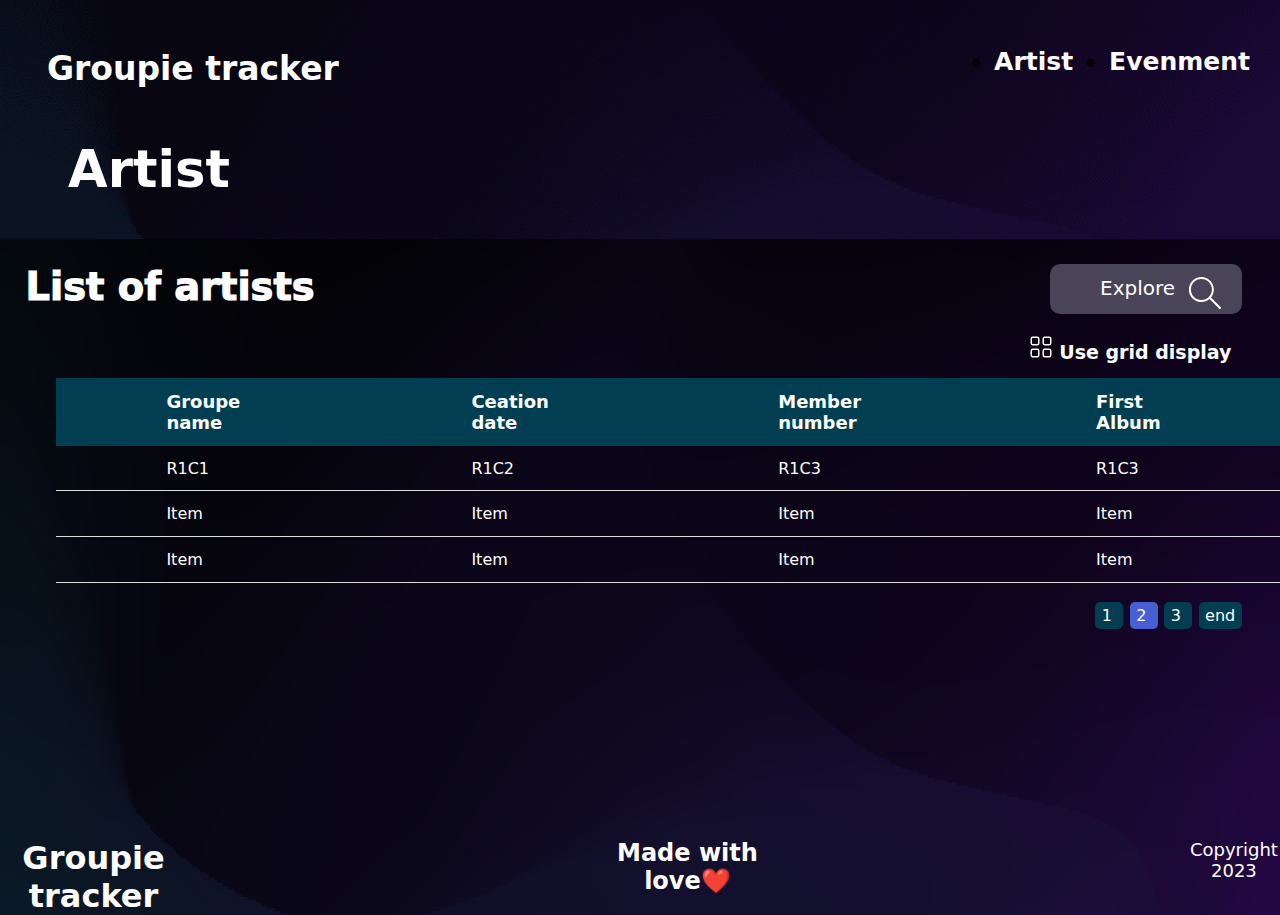
<file: artist.html>
<!DOCTYPE html>
<html lang="en">

<head>
    <meta charset="UTF-8">
    <meta name="viewport" content="width=device-width, initial-scale=1.0">
    <link rel="stylesheet" href="style.css">
    <title>Artist</title>
</head>
    <body>
    <header class="artist">
        <nav>
            <div class="nav">
                <a class="title" href="./index.html">Groupie tracker</a>  
                <div class="align-right">
                    <ul class="menu">
                        <li class="nav-item">
                            <a class="nav-link" href="#" aria-current="page">Artist</a>
                        </li>
                        <li class="nav-item">
                            <a class="nav-link" href="./event.html">Evenment</a>
                        </li>
                    </ul>
                </div>
            </div>
        </nav>
        <div class="title-page">
            Artist
        </div>
    </header>
    <main>
        <div class="title-artists-header-lists">
            <div class="title-artist-list">
                List of artists
            </div>
            <div class="searchbar-table">
                <form action="" method="get">
                    <i class="fa fa-user icon"></i>
                    <input class="search-input-table" type="search" placeholder="Explore">
                    <button type="submit" >
                        <svg class="icons" xmlns="http://www.w3.org/2000/svg" width="32" height="32" viewBox="0 0 1024 1024"><path fill="currentColor" d="M1014.64 969.04L703.71 656.207c57.952-69.408 92.88-158.704 92.88-256.208c0-220.912-179.088-400-400-400s-400 179.088-400 400s179.088 400 400 400c100.368 0 192.048-37.056 262.288-98.144l310.496 312.448c12.496 12.497 32.769 12.497 45.265 0c12.48-12.496 12.48-32.752 0-45.263zM396.59 736.527c-185.856 0-336.528-150.672-336.528-336.528S210.734 63.471 396.59 63.471c185.856 0 336.528 150.672 336.528 336.528S582.446 736.527 396.59 736.527z"/></svg>
                    </button>
                </form>
            </div>
        </div>
        <div class="switch-tab">
            <a href="">     
                <svg xmlns="http://www.w3.org/2000/svg" width="24" height="24" fill="currentColor" class="bi bi-grid" viewBox="0 0 16 16">
                    <path d="M1 2.5A1.5 1.5 0 0 1 2.5 1h3A1.5 1.5 0 0 1 7 2.5v3A1.5 1.5 0 0 1 5.5 7h-3A1.5 1.5 0 0 1 1 5.5v-3zM2.5 2a.5.5 0 0 0-.5.5v3a.5.5 0 0 0 .5.5h3a.5.5 0 0 0 .5-.5v-3a.5.5 0 0 0-.5-.5h-3zm6.5.5A1.5 1.5 0 0 1 10.5 1h3A1.5 1.5 0 0 1 15 2.5v3A1.5 1.5 0 0 1 13.5 7h-3A1.5 1.5 0 0 1 9 5.5v-3zm1.5-.5a.5.5 0 0 0-.5.5v3a.5.5 0 0 0 .5.5h3a.5.5 0 0 0 .5-.5v-3a.5.5 0 0 0-.5-.5h-3zM1 10.5A1.5 1.5 0 0 1 2.5 9h3A1.5 1.5 0 0 1 7 10.5v3A1.5 1.5 0 0 1 5.5 15h-3A1.5 1.5 0 0 1 1 13.5v-3zm1.5-.5a.5.5 0 0 0-.5.5v3a.5.5 0 0 0 .5.5h3a.5.5 0 0 0 .5-.5v-3a.5.5 0 0 0-.5-.5h-3zm6.5.5A1.5 1.5 0 0 1 10.5 9h3a1.5 1.5 0 0 1 1.5 1.5v3a1.5 1.5 0 0 1-1.5 1.5h-3A1.5 1.5 0 0 1 9 13.5v-3zm1.5-.5a.5.5 0 0 0-.5.5v3a.5.5 0 0 0 .5.5h3a.5.5 0 0 0 .5-.5v-3a.5.5 0 0 0-.5-.5h-3z"/>
                </svg>
                Use grid display 
            </a>
        </div>
        <div class="table-artist">
            <div class="table-responsive">
                <table class="table table-dark">
                    <thead>
                        <tr>
                            <th scope="col">Groupe name</th>
                            <th scope="col">Ceation date</th>
                            <th scope="col">Member number</th>
                            <th> First Album</th>
                        </tr>
                    </thead>
                    <tbody>
                        <tr class="">
                            <td scope="row">R1C1</td>
                            <td>R1C2</td>
                            <td>R1C3</td>
                            <td>R1C3</td>
                        </tr>
                        <tr class="">
                            <td scope="row">Item</td>
                            <td>Item</td>
                            <td>Item</td>
                            <td>Item</td>
                        </tr>
                        <tr class="">
                            <td scope="row">Item</td>
                            <td>Item</td>
                            <td>Item</td>
                            <td>Item</td>
                        </tr>
                    </tbody>
                </table>
            </div>
            <div class="pagination">
                <span class="page-num">
                    <a href="">
                        1
                    </a>
                </span>
                <span class="page-num current-page">
                    <a href="">
                        2
                    </a>
                </span>
                <span class="page-num">
                    3
                </span>
                <span class="page-num">
                    end
                </span>
            </div>
        </div>
        <div class="footer ">
            <span class="footer-title">Groupie tracker</span> 
            <span class="footer-title2">
                 Made with love❤️
             </span> 
             <span class="footer-title3">
                 Copyright 2023
             </span>
         </div>
    </main>
</body>
<footer>
  
</footer>

</html>
</file>
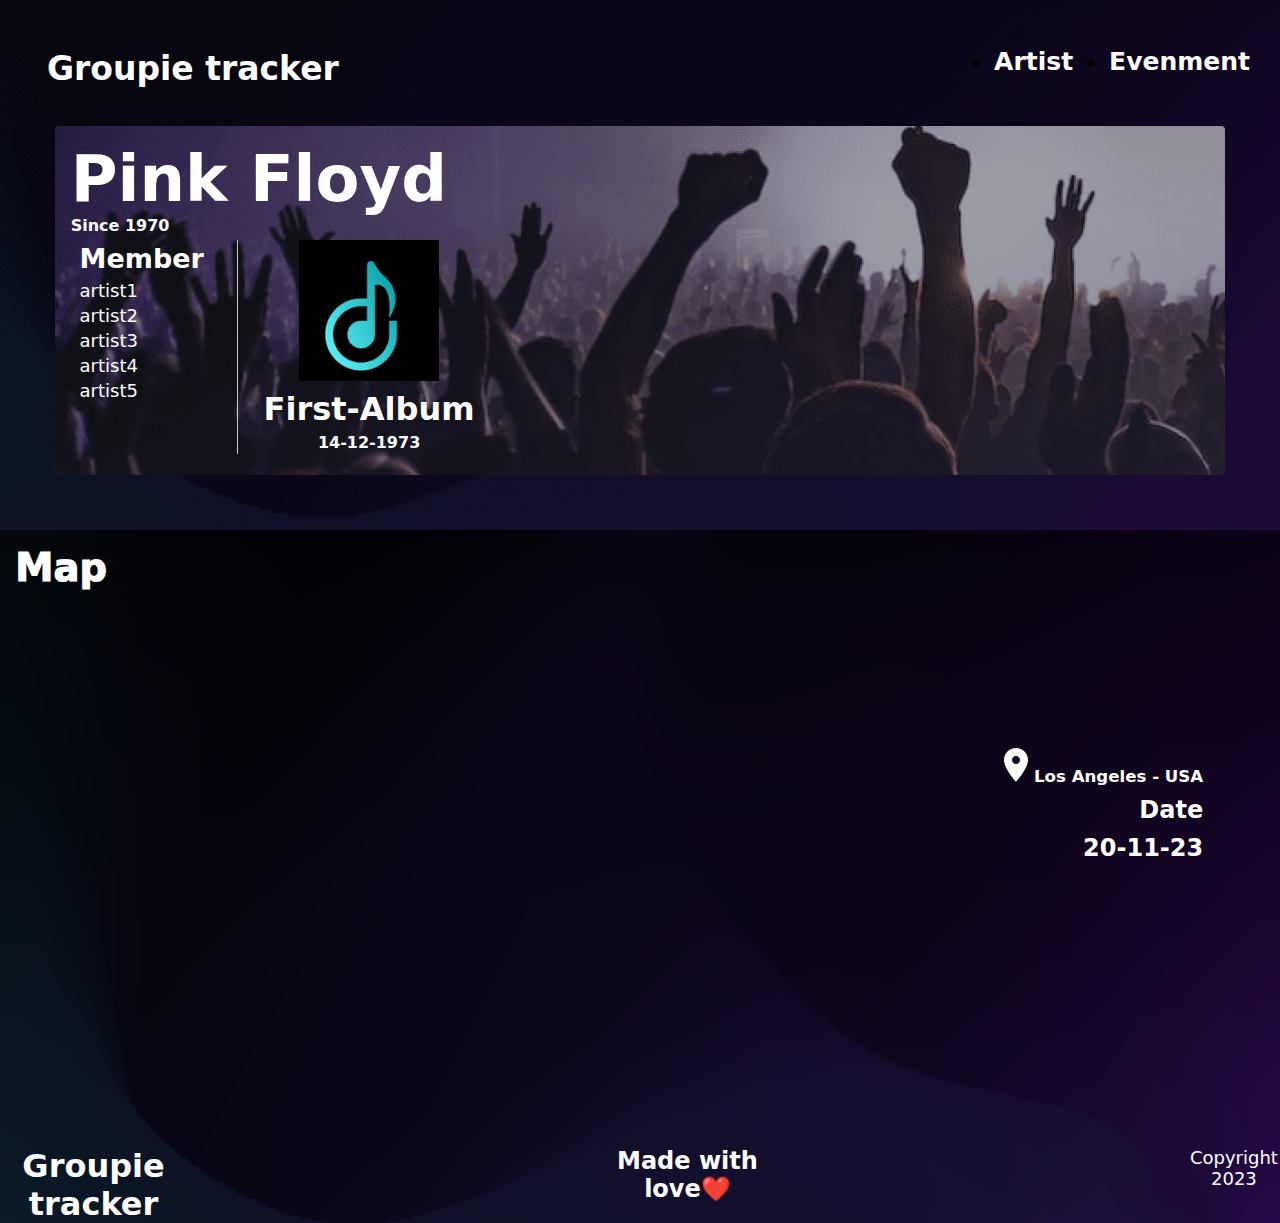
<file: concert single.html>
<!DOCTYPE html>
<html lang="en">

<head>
    <meta charset="UTF-8">
    <meta name="viewport" content="width=device-width, initial-scale=1.0">
    <link rel="stylesheet" href="style.css">
    <title>Events</title>
</head>

<body>
    <header class="artist">
        <nav>
            <div class="nav">
                <a class="title" href="./index.html">Groupie tracker</a>
                <div class="align-right">
                    <ul class="menu">
                        <li class="nav-item">
                            <a class="nav-link" href="#" aria-current="page">Artist</a>
                        </li>
                        <li class="nav-item">
                            <a class="nav-link" href="#">Evenment</a>
                        </li>
                    </ul>
                </div>
            </div>
        </nav>
        <section class="concert-detail">
            <div class="concert-title">
                <h1>Pink Floyd</h1>
                <p>Since 1970</p>
            </div>
            <div class="concert-infos">
                <div class="single-members">
                    <h2>Member</h2>
                    <p> artist1 </p>
                    <p> artist2 </p>
                    <p> artist3 </p>
                    <p> artist4 </p>
                    <p> artist5 </p>
                </div>
                <div class="album">
                    <img src="./images/musium.png" alt="">
                    <p class="album-name">
                        First-Album
                    </p>
                    <div class="date-album">
                        14-12-1973
                    </div>
                </div>
                <div class="location-date">
                    <h1>
                        <svg width="24" height="34" viewBox="0 0 24 34" fill="none" xmlns="http://www.w3.org/2000/svg">
                        <path d="M24 11.9368C24 5.34174 18.63 0 12 0C5.37 0 0 5.34174 0 11.9368C0 20.8895 12 33.8211 12 33.8211C12 33.8211 24 20.8895 24 11.9368ZM8 11.9368C8 9.73847 9.79 7.9579 12 7.9579C14.21 7.9579 16 9.73847 16 11.9368C16 14.1352 14.21 15.9158 12 15.9158C9.79 15.9158 8 14.1352 8 11.9368Z" fill="white"/>
                        </svg>
                        Los Angeles - USA
                    </h1>
                    <h3>
                        Date
                    </h3>
                    <h3>
                    20-11-23
                    </h3>
                </div>
            </div>
        </section>
    </header>
    <main>
        
        <section class="map">
            <div class="title-artist-list">
                Map
            </div>
            <div class="map-card">
                <iframe src="https://www.google.com/maps/embed?pb=!1m18!1m12!1m3!1d3567.827181853647!2d-16.92806705025752!3d14.342818833606369!2m3!1f0!2f0!3f0!3m2!1i1024!2i768!4f13.1!3m3!1m2!1s0xec221e83d8b21a3%3A0x6494580084081b3b!2sNianing!5e0!3m2!1sfr!2ssn!4v1674310568905!5m2!1sfr!2ssn" title="event map" frameborder="0" aria-hidden="false" tabindex="0" style="border: 0px; width: 100%; "></iframe>
            </div>
        </section>
        <div class="footer ">
            <span class="footer-title">Groupie tracker</span>
            <span class="footer-title2">
                Made with love❤️
            </span>
            <span class="footer-title3">
                Copyright 2023
            </span>
        </div>
    </main>
</body>
<footer>

</footer>

</html>
</file>
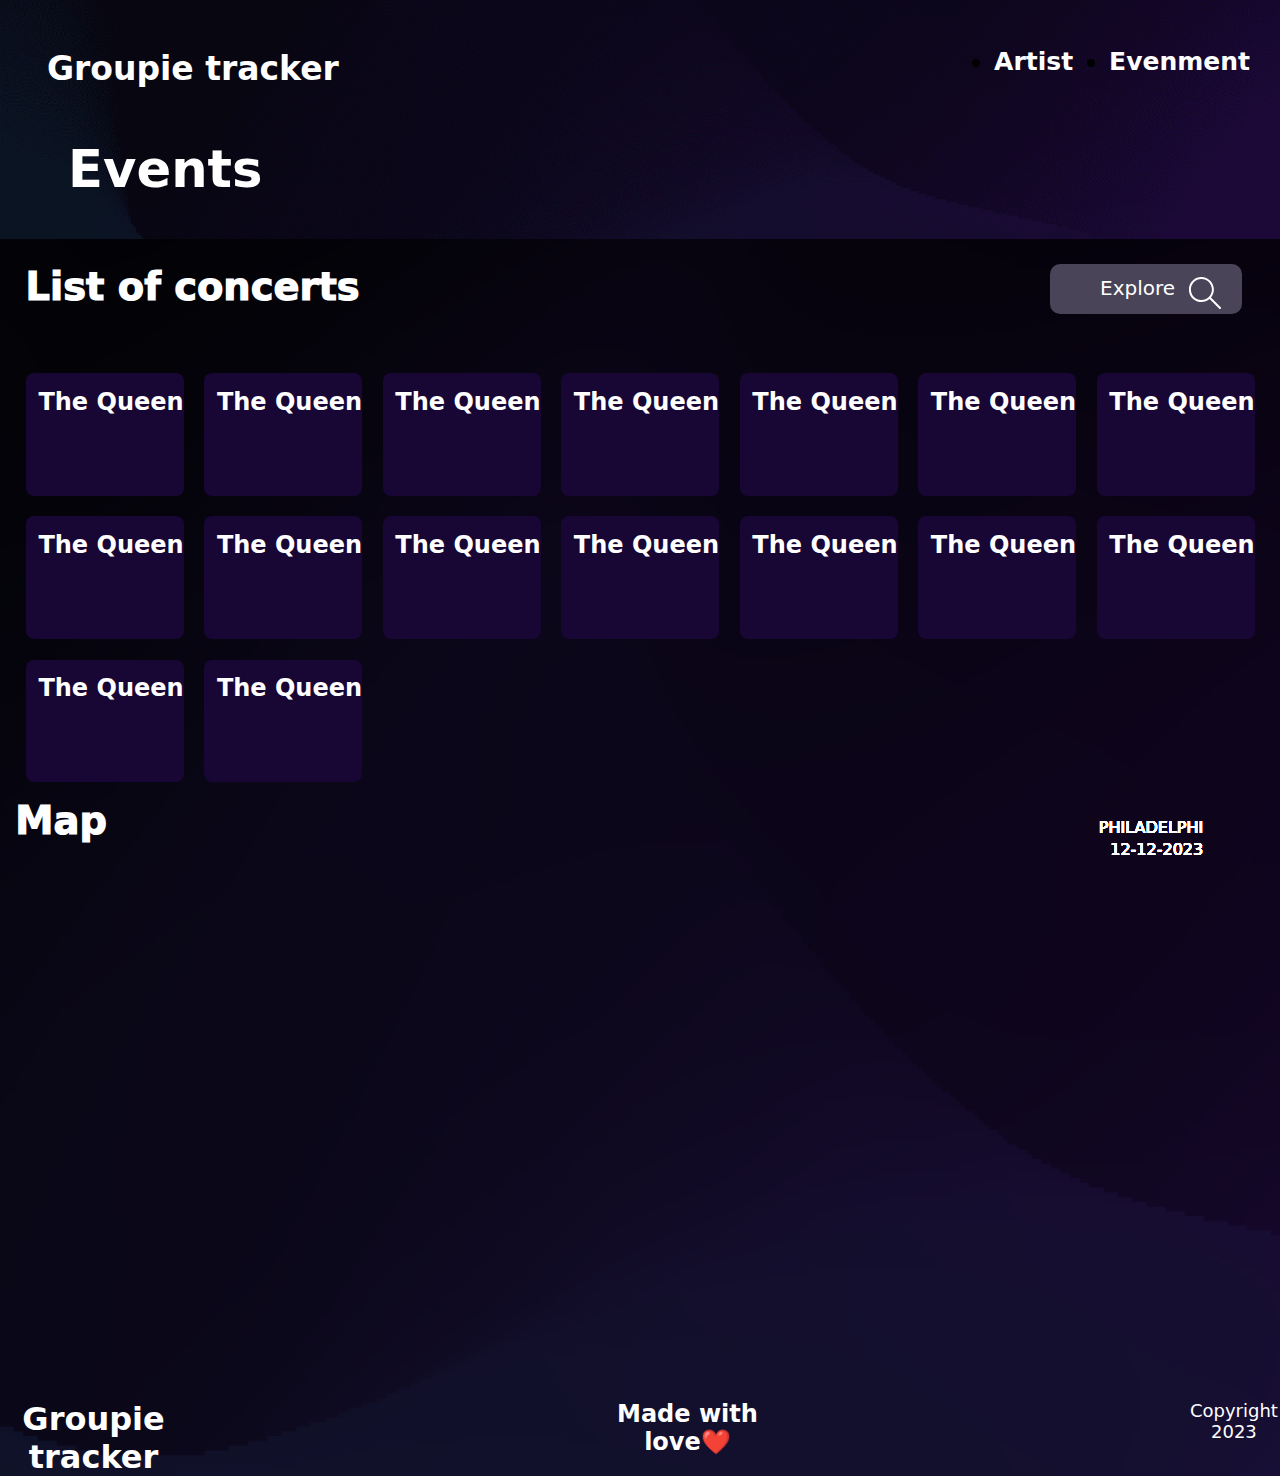
<file: event.html>
<!DOCTYPE html>
<html lang="en">

<head>
    <meta charset="UTF-8">
    <meta name="viewport" content="width=device-width, initial-scale=1.0">
    <link rel="stylesheet" href="style.css">
    <title>Events</title>
</head>

<body>
    <header class="artist">
        <nav>
            <div class="nav">
                <a class="title" href="./index.html">Groupie tracker</a>
                <div class="align-right">
                    <ul class="menu">
                        <li class="nav-item">
                            <a class="nav-link" href="#" aria-current="page">Artist</a>
                        </li>
                        <li class="nav-item">
                            <a class="nav-link" href="#">Evenment</a>
                        </li>
                    </ul>
                </div>
            </div>
        </nav>
        <div class="title-page">
            Events
        </div>
    </header>
    <main>
        <div class="title-artists-header-lists">
            <div class="title-artist-list">
                List of concerts
            </div>
            <div class="searchbar-table">
                <form action="" method="get">
                    <i class="fa fa-user icon"></i>
                    <input class="search-input-table" type="search" placeholder="Explore">
                    <button type="submit">
                        <svg class="icons" xmlns="http://www.w3.org/2000/svg" width="32" height="32"
                            viewBox="0 0 1024 1024">
                            <path fill="currentColor"
                                d="M1014.64 969.04L703.71 656.207c57.952-69.408 92.88-158.704 92.88-256.208c0-220.912-179.088-400-400-400s-400 179.088-400 400s179.088 400 400 400c100.368 0 192.048-37.056 262.288-98.144l310.496 312.448c12.496 12.497 32.769 12.497 45.265 0c12.48-12.496 12.48-32.752 0-45.263zM396.59 736.527c-185.856 0-336.528-150.672-336.528-336.528S210.734 63.471 396.59 63.471c185.856 0 336.528 150.672 336.528 336.528S582.446 736.527 396.59 736.527z" />
                        </svg>
                    </button>
                </form>
            </div>
        </div>
        <div class="event-list">
            <div class="event-card">
                <a href="./concert single.html">
                    <div class="one-event-card">
                        <h2 class="event-card-title">The Queen</h2>
                        <span class="location-date">
                            <p>PHILADELPHI</p>
                            <p>12-12-2023</p>
                        </span>
                    </div>
                </a>
                <a href="./concert single.html">
                    <div class="one-event-card">
                        <h2 class="event-card-title">The Queen</h2>
                        <span class="location-date">
                            <p>PHILADELPHI</p>
                            <p>12-12-2023</p>
                        </span>
                    </div>
                </a>
                <a href="./concert single.html">
                    <div class="one-event-card">
                        <h2 class="event-card-title">The Queen</h2>
                        <span class="location-date">
                            <p>PHILADELPHI</p>
                            <p>12-12-2023</p>
                        </span>
                    </div>
                </a>
                <a href="./concert single.html">
                    <div class="one-event-card">
                        <h2 class="event-card-title">The Queen</h2>
                        <span class="location-date">
                            <p>PHILADELPHI</p>
                            <p>12-12-2023</p>
                        </span>
                    </div>
                </a>
                <a href="./concert single.html">
                    <div class="one-event-card">
                        <h2 class="event-card-title">The Queen</h2>
                        <span class="location-date">
                            <p>PHILADELPHI</p>
                            <p>12-12-2023</p>
                        </span>
                    </div>
                </a>
                <a href="./concert single.html">
                    <div class="one-event-card">
                        <h2 class="event-card-title">The Queen</h2>
                        <span class="location-date">
                            <p>PHILADELPHI</p>
                            <p>12-12-2023</p>
                        </span>
                    </div>
                </a>
                <a href="./concert single.html">
                    <div class="one-event-card">
                        <h2 class="event-card-title">The Queen</h2>
                        <span class="location-date">
                            <p>PHILADELPHI</p>
                            <p>12-12-2023</p>
                        </span>
                    </div>
                </a>
                <a href="./concert single.html">
                    <div class="one-event-card">
                        <h2 class="event-card-title">The Queen</h2>
                        <span class="location-date">
                            <p>PHILADELPHI</p>
                            <p>12-12-2023</p>
                        </span>
                    </div>
                </a>
                <div class="one-event-card">
                    <h2 class="event-card-title">The Queen</h2>
                    <span class="location-date">
                        <p>PHILADELPHI</p>
                        <p>12-12-2023</p>
                    </span>
                </div>
                <div class="one-event-card">
                    <h2 class="event-card-title">The Queen</h2>
                    <span class="location-date">
                        <p>PHILADELPHI</p>
                        <p>12-12-2023</p>
                    </span>
                </div>
                <div class="one-event-card">
                    <h2 class="event-card-title">The Queen</h2>
                    <span class="location-date">
                        <p>PHILADELPHI</p>
                        <p>12-12-2023</p>
                    </span>
                </div>
                <div class="one-event-card">
                    <h2 class="event-card-title">The Queen</h2>
                    <span class="location-date">
                        <p>PHILADELPHI</p>
                        <p>12-12-2023</p>
                    </span>
                </div>
                <div class="one-event-card">
                    <h2 class="event-card-title">The Queen</h2>
                    <span class="location-date">
                        <p>PHILADELPHI</p>
                        <p>12-12-2023</p>
                    </span>
                </div>
                <div class="one-event-card">
                    <h2 class="event-card-title">The Queen</h2>
                    <span class="location-date">
                        <p>PHILADELPHI</p>
                        <p>12-12-2023</p>
                    </span>
                </div>
                <div class="one-event-card">
                    <h2 class="event-card-title">The Queen</h2>
                    <span class="location-date">
                        <p>PHILADELPHI</p>
                        <p>12-12-2023</p>
                    </span>
                </div>
                <div class="one-event-card">
                    <h2 class="event-card-title">The Queen</h2>
                    <span class="location-date">
                        <p>PHILADELPHI</p>
                        <p>12-12-2023</p>
                    </span>
                </div>
            </div>
        </div>
        <section class="map">
            <div class="title-artist-list">
                Map
            </div>
            <div class="map-card">
                <iframe src="https://www.google.com/maps/embed?pb=!1m18!1m12!1m3!1d3567.827181853647!2d-16.92806705025752!3d14.342818833606369!2m3!1f0!2f0!3f0!3m2!1i1024!2i768!4f13.1!3m3!1m2!1s0xec221e83d8b21a3%3A0x6494580084081b3b!2sNianing!5e0!3m2!1sfr!2ssn!4v1674310568905!5m2!1sfr!2ssn" title="event map" frameborder="0" aria-hidden="false" tabindex="0" style="border: 0px; width: 100%; "></iframe>
            </div>
        </section>
        <div class="footer ">
            <span class="footer-title">Groupie tracker</span>
            <span class="footer-title2">
                Made with love❤️
            </span>
            <span class="footer-title3">
                Copyright 2023
            </span>
        </div>
    </main>
</body>
<footer>

</footer>

</html>
</file>
<file: style.css>
* {
    padding: 0;
    margin: 0;
    font-family:system-ui, -apple-system, BlinkMacSystemFont, 'Segoe UI', Roboto, Oxygen, Ubuntu, Cantarell, 'Open Sans', 'Helvetica Neue', sans-serif;
    /* box-sizing: border-box; */
}

body::-webkit-scrollbar{
    display: none;
  }

/* STYLE THE LOAD PAGE */
.loading {
    --speed-of-animation: 0.9s;
    --gap: 6px;
    --first-color: #0f2433;
    --second-color: #140e21;
    --third-color: #4b4c53;
    --fifth-color: #46395f;
    --fourth-color: #844c48;
    display: flex;
    justify-content: center;
    align-items: center;
    width: 100px;
    gap: 6px;
    height: 100px;
}

.loading span {
    width: 7px;
    height: 90px;
    background: var(--first-color);
    animation: scale var(--speed-of-animation) ease-in-out infinite;
}

.loading span:nth-child(2) {
    background: var(--second-color);
    animation-delay: -0.8s;
}

.loading span:nth-child(3) {
    background: var(--third-color);
    animation-delay: -0.7s;
}

.loading span:nth-child(4) {
    background: var(--fourth-color);
    animation-delay: -0.6s;
}

.loading span:nth-child(5) {
    background: var(--fifth-color);
    animation-delay: -0.5s;
}

@keyframes scale {

    0%,
    40%,
    100% {
        transform: scaleY(0.05);
    }

    20% {
        transform: scaleY(1);
    }
}
.main{
    display: flex;
    justify-content: center;
    position: absolute;
    right: 50%;
    top: 50%;
    transform: translateY(-50%);
}


/* HEADER PAGE */
header{
 /* You must set a specified height */
    margin: 0px;
    padding: 0px;
    background-position: center; /* Center the image */
    background-repeat: no-repeat; /* Do not repeat the image */
    background-size: cover;
}

header.home{
    background-image: url("./images/Herobanner bg.png") ;
    height:940px;
}
a{
    text-decoration: none;
    cursor: pointer;
    color: white;
}
.nav{
    display:flex;
    padding-left: 30px;
    padding-right: 20px;
}
.title{
    font-weight: bolder;
    font-size: 33px;
    color: white;
    margin-top: 32px;
}

.align-right{
    right: 0;
    position: absolute
}
.menu{
    text-decoration: none;
    display: flex;
    flex-wrap: nowrap;
    gap: 6px;
    margin-top: 30px;
    font-size: 25px;

}
.nav-item{
    margin-right: 30px;
}
.nav-item>a{
 text-decoration: none;
 color: white;
 
}

.containner{
    margin-top: 240px;
    display:block;
}
.containner > .nav-title{
    text-align: center;
    color: white ;
    font-size: 70px;
}
.searchbar{
    margin-top: 50px;
    display:flex;
    justify-content: center;

}
input.search-input{
    width: 46vw;
    height: 60px;
    border: none;
    border-radius: 10px;
    background-color: #494457;
    text-align: center;
}

input::placeholder{
    color: white;
    font-size: 20px;
}
.icons{
    color: white;
    margin-top: 12px;
    z-index: 999;
}
button{
    background-color: transparent;

}
button[type="submit"] {
    text-indent: -76px;
    padding: 0;
    margin: 0;
    border: 1px solid transparent;
    border-radius: inherit;
    cursor: pointer;
    position: absolute;
}

input{
    color: aliceblue;
    font-size:  1.32vw;
}

/* main content  */
main{
    background-image: url("./images/Herobanner\ bg.png");
    background-repeat: no-repeat;
    background-size: cover;
    background-position: center;
    color: white;
    margin: 0;
    padding: 0;
    min-height: 17vw;
}

.main-content{
    margin:0;
    min-height: 100px;
    padding: 40px 40px;
}

.main-header{
    font-size: x-large;
    line-height: 1.2;
}

.concert-image{
    background-image: url("./images/concert.png");
    height: 11vw;
    margin-top: 1.32vw;
    margin-bottom: 1.32vw; 
    border-radius: 13px;
    background-color: #494457;
    background-repeat: no-repeat;
    background-size: cover;
    display: flex;
}

.concert-image > .event, .artist{
    display: block;
    padding: 1.32vw;
    font-weight:bold;
}

.event > .event-title{
    font-size: 4vw;
}
.event > .event-name{
    font-size:  1.7vw;
}
h3{
    font-size: x-large;
    margin-top: 10px;
}

.concert-image  > .event-date{
    font-weight:bold;
    position: absolute;
    font-size: 1.1vw;
    right: 0vw;
    margin-top: 8vw;
    margin-right: 5vw;
}

.event-list,.artist-list{
    margin-top: 3vw;
}
.event-card, .artist-card{
    display: flex;
    flex-wrap: wrap;
    gap: 1.6vw;
    margin: 2vw 0.4vw 0 2vw;

}
.one-event-card, .one-artist-card{
    border:#140e21 ;
    border-radius: 8px;
    background-color: #180635;
    padding-left: 1vw;
    padding-top: 1vw;
    line-height: 1.4;
}
.one-event-card{
    min-height: 110px;
    min-width: 140px;
}
.see-all{
    position: absolute;
    right: 0;
    margin: 1.7vw 2.2vw 1vw 0;
}
.see-all> a{
    background-color: #013e52;
    border-radius: 15px;
    text-align: center;
    border:#013e5200;
    padding: 8px;
    font-size: 1vw;
}

.one-artist-card{
    min-height: 120px;
    min-width: 150px;
    font-size: 12px;

}
.one-artist-card >.groups{
    font-size: 15px;
}
.one-artist-card > img{
    width: 120px;
    border-radius: 10px;
}
.footer{
    margin-top: 8vw;
    display: flex;
    gap: 33vw;;
    font-size: 12px;
    text-align: center;
}
.footer > .footer-title{
    font-size: xx-large;
    font-weight: 800;
}

.footer-title2{
    font-size: x-large;
    font-weight: 600;
}

.footer-title3{
    font-size: large;
    font-weight: 400;

}
/*  Artist css */
header.artist{
    min-height:16vw;
    background-image: url("./images/Herobanner\ bg\ -resize.png") ;
}

.title-page{
    font-size: 4vw;
    font-weight: 1500;
    margin: 4vw 0 0 4vw;
    color: white;
}
.title-artists-header-lists{
    display: flex;
    padding: 2vw;
}
.title-artist-list{
    font-size: 3vw;
    font-weight: 1000;
}
.searchbar-table{
    position: absolute;
    right: 0;
   
}
.searchbar-table> form{
    padding-right: 3vw;
}
.search-input-table{
    width: 15vw;
    height: 50px;
    border: none;
    border-radius: 10px;
    background-color: #494457;
    text-align: center;
}
.table-artist{
    margin-top: 3.4vw;
    margin-left: 4.4vw;
    margin-bottom: 20vw;
}
.switch-tab{
    position: absolute;
    right: 0;
    display: flex;
    /* margin: 2vw 1vw 1vw 0; */
    color:white;
    gap: 10x;
    font-size: 19px;
    font-weight: 900;
    margin-right: 3.8vw;
    text-align: center;
}
.table-responsive{
    justify-content:  center;

}
table{
    border-collapse: collapse;
    margin:0;
    margin-bottom: 3vw;
}
thead tr {
    background-color: #013e52;
    gap: 4vw;
    font-size: large;
    font-weight: 500;
    color: white;
    letter-spacing: 5%;
    text-align: left;
}

table th,
table td {
    padding: 1vw 8.6vw;
}

tbody tr {
    border-bottom: 1px solid #dddddd;
}

.pagination{
    position: absolute;
    right: 0;
    margin-top: -1.2vw;
    margin-right: 2.5vw;
    color: white;
}
.pagination > .page-num{
    border-radius: 5px;
    margin-right: 0.5vw;
    padding: 0.3vw 0.5vw;
    background-color: #013e52;

}

.pagination > .current-page{
    background-color: #475fd3 !important;
}

/* map card */
.map{
padding: 1.2vw;
}
.map-card{
    width: 100%;
}
.map-card>iframe{
    height: 34vw;
    border-radius: 0.7vw;
    filter: invert(92%) contrast(83%);
}
.single-artits{
    display: flex;
    color: #fff;
    flex-direction: column;
    margin: 6vw 0;
}

.single-artits > .single-details{
    display: flex;
    border-radius: 0.7vw;
    gap: 1vw;
    background-color: #161446;
    display: flex;
    padding: 2vw;

}

.album{
    line-height: 1.4;
    text-align: center;

}
.album > .album-name{
    font-size: xx-large;
    font-weight: 800;
}
.album>img{
    width: 11vw;
    
}
.artist-song{
    border-right: 1px solid #c7c7c7;
    margin-right: 2vw;
    padding: 0 2.3vw;
    text-align: center;
}
.artist-song> h2{
    margin-top: 0.8vw;
    padding-bottom: 0.2vw;
}
.artist-song> img{
    width: 10vw !important;
    border-radius: 2px;
}
.single-members{
    border-right: 1px solid #c7c7c7;
    padding: 0 0.3vw;
    min-width: 12vw;
    font-size: large;
    line-height: 1.4;


}
.single-members>p{
    font-weight: 500;
}
.concert-detail{
    background-image: url("./images/concert.png");
    padding: 1.2vw;
    color: white;
    margin: 3vw;
    border-radius: 0.3vw;
    flex-direction: column;
}

.concert-detail>.concert-title{
   
}
.concert-infos{
    display: flex;
    margin: 0.4vw;
}
.concert-infos > .single-members{
 margin-right:2vw;
}

.concert-detail>.concert-title > h1{
    font-weight: 900;
    font-size: 5vw;
}

.location-date{
    position: absolute;
    right: 6vw;
    bottom: 3vw;
    text-align: right;
}

.location-date> h1{
    font-size: 1.3vw;
    font-weight: 700;
    
}
</file>
